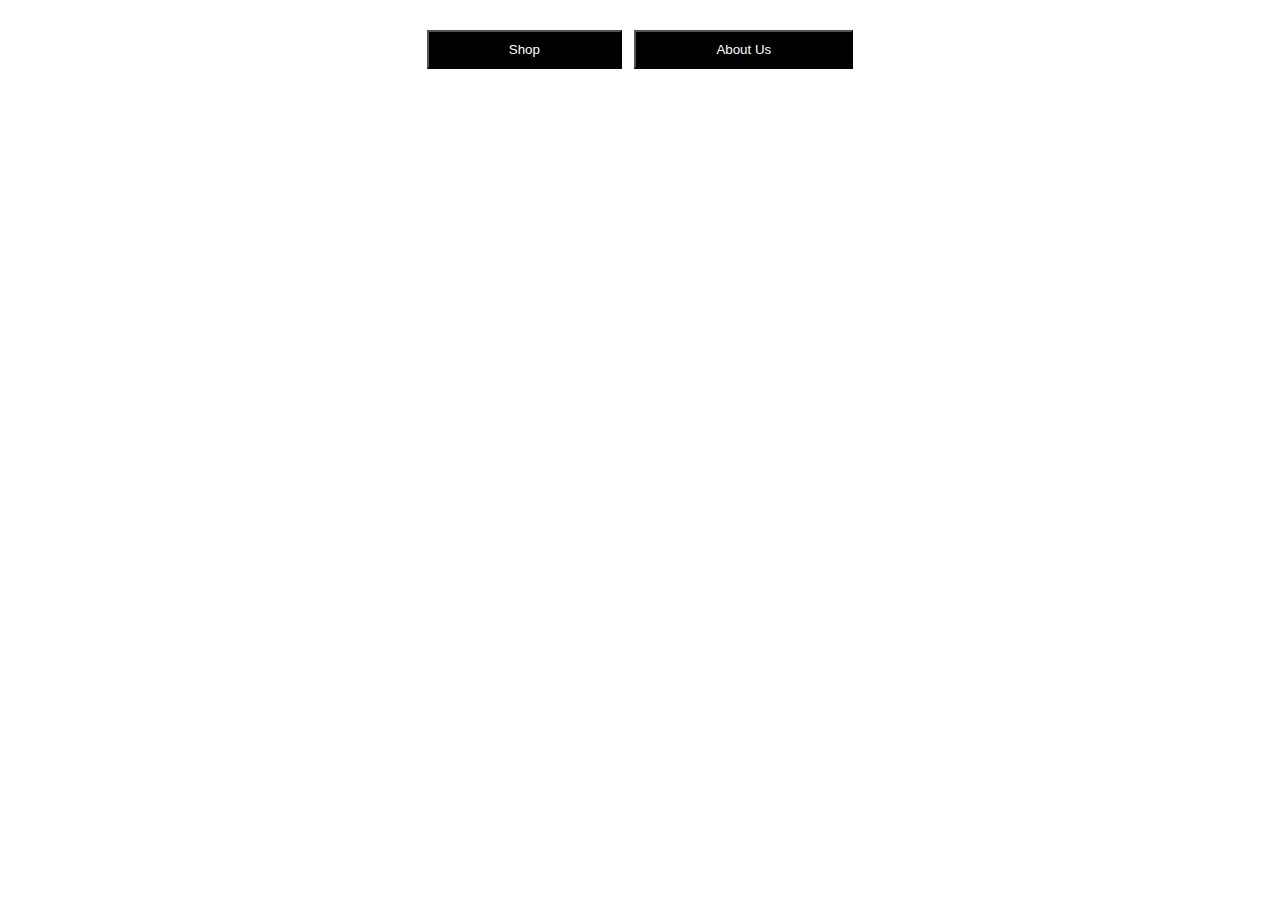
<file: JA Root folder/index.html>
<doctypeHTML!>
<head>
  <!--Css tab link-->
  <link href="style.css" type="text/css" rel="stylesheet">
  <meta charset="UTF-8">
  <!--Meta data-->
  <meta name="description" content="Tropical T-Shirts">
  <meta name="keywords" content="Shirt,T-shirts,Mens cloting,Womens Clothing">
  <meta name="author" content="Moss,McGowen">
  <meta name="viewport" content="width=device-width, initial-scale=1.0">
  <!--Website/page title-->
  <title>Main Page</title>
</head>
    <body>
      <!--This is the Background below here-->
      <body background="https://chainimage.com/images/pink-landscape-desktop-backgrounds-wallpaper-high-definition-high.jpg">
      <!--The following code attributes to a dropdown menu that aids in website navigation and hyper references to new tabs-->
      <div class="dropdown">
  <button class="dropbtn"><a class=btn>Shop</a></button>
  <div class="dropdown-content">
    <a href="men.html" class="btn">Mens</a>
    <a href="women.html" class="btn">Womens</a>
  </div>
</div>
      <button><a class="btn" href="About.html">About Us</a></button>
        <div class="header">
            <!--Website content descriptions for the main page-->
        <h2> Welcome to Shackside T-shirts! </h1>
          <h3> Our goal is to make you look your absolute best.</h3>
        <h3> Why our shirts? See for yourself, visit the shop now!</h2>
        </div>
      </body>
    </body>
    <br>
    <br>
    <br>
    <br>
    <br>
    <br>
    <!--Copyright-->
<h6>@2019 Shackside.inc All Rights Reserved</h6>
</file>
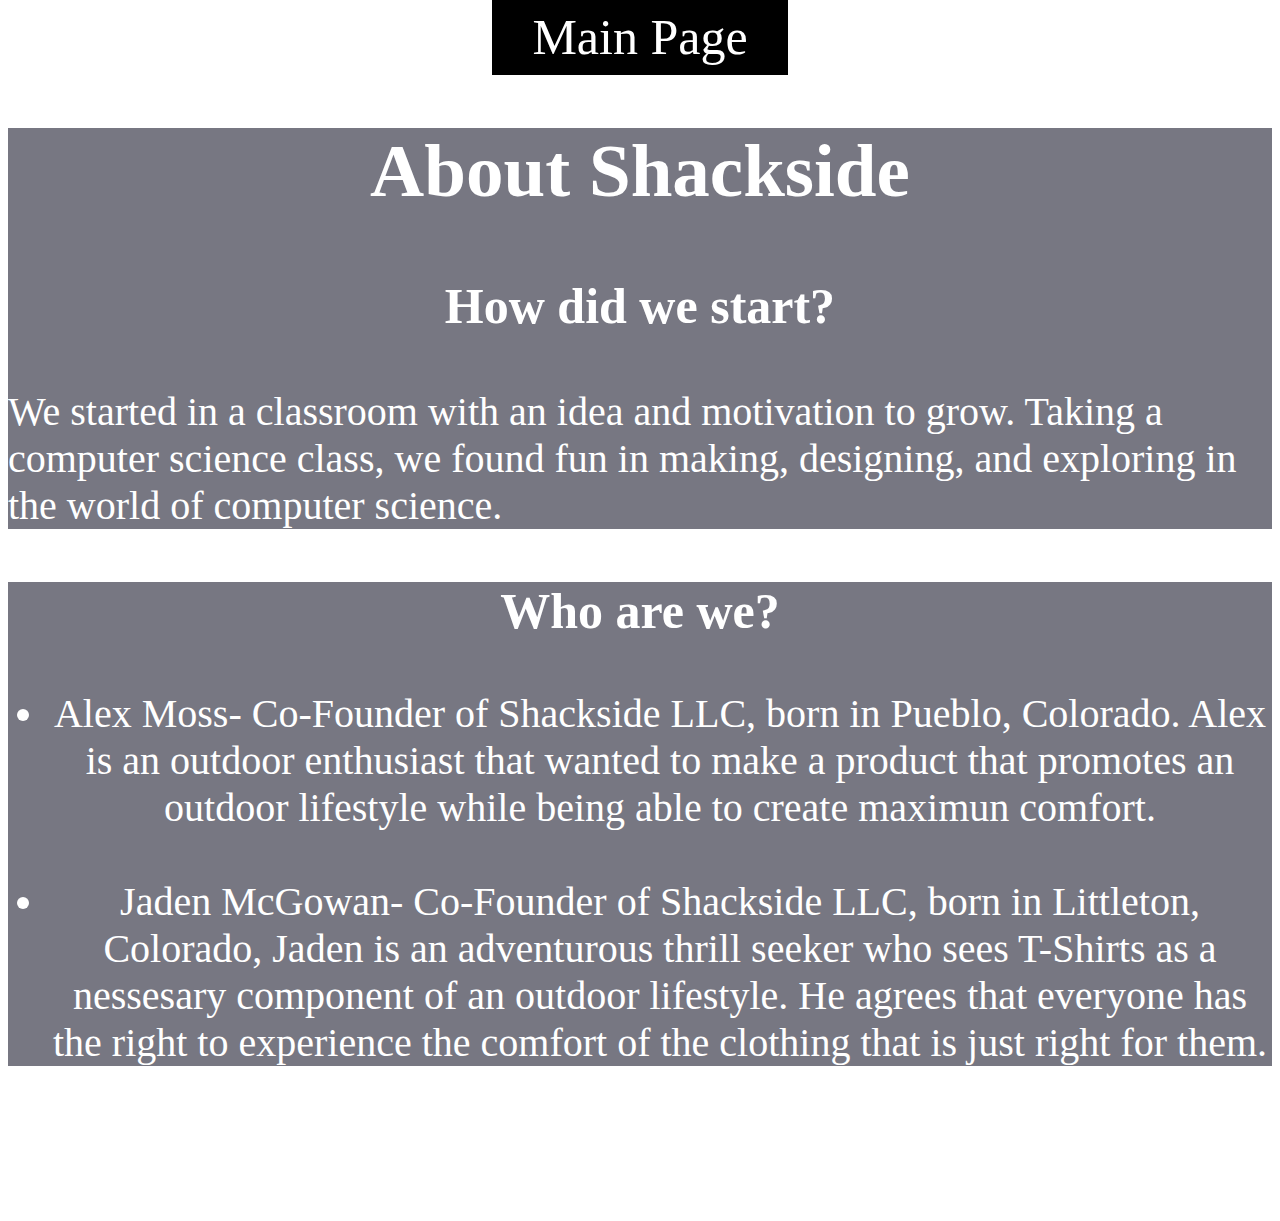
<file: JA Root folder/About.html>
<doctypeHTML!>
<head>
  <link rel="shortcut icon" href="favicon.ico" type="image/x-icon" />
  <!--Website/page title-->
  <title>About Shackside</title>
  <link href="style.css" type="text/css" rel="stylesheet">
</head>
<!--The following link is a background image-->
<body background="https://wallpaperplay.com/walls/full/6/9/3/275959.jpg">
  <a class="btn" href="index.html">Main Page</a>
  <!--Content of the page goes below-->
  <div class="container">
    <h2>About Shackside</h2>
      <h3>How did we start?</h3>
        <h4 align=left>We started in a classroom with an idea and motivation to grow. Taking a computer science class, we found fun in making, designing, and exploring in the world of computer science.</h4>
    </div>
    <div class="container">
      <h3>Who are we?</h3>
    <ul>
      <!--Info about Jaden and Alex-->
      <li>Alex Moss- Co-Founder of Shackside LLC, born in Pueblo, Colorado. Alex is an outdoor enthusiast that wanted to make a product that promotes an outdoor lifestyle while being able to create maximun comfort.</li>
        <br>
      <li>Jaden McGowan- Co-Founder of Shackside LLC, born in Littleton, Colorado, Jaden is an adventurous thrill seeker who sees T-Shirts as a nessesary component of an outdoor lifestyle. He agrees that everyone has the right to experience the comfort of the clothing that is just right for them.</li>
    </ul>
  </div>
</body>
<br>
<!--Copyright-->
<h6>@2019 Shackside.inc All Rights Reserved</h6>
</file>
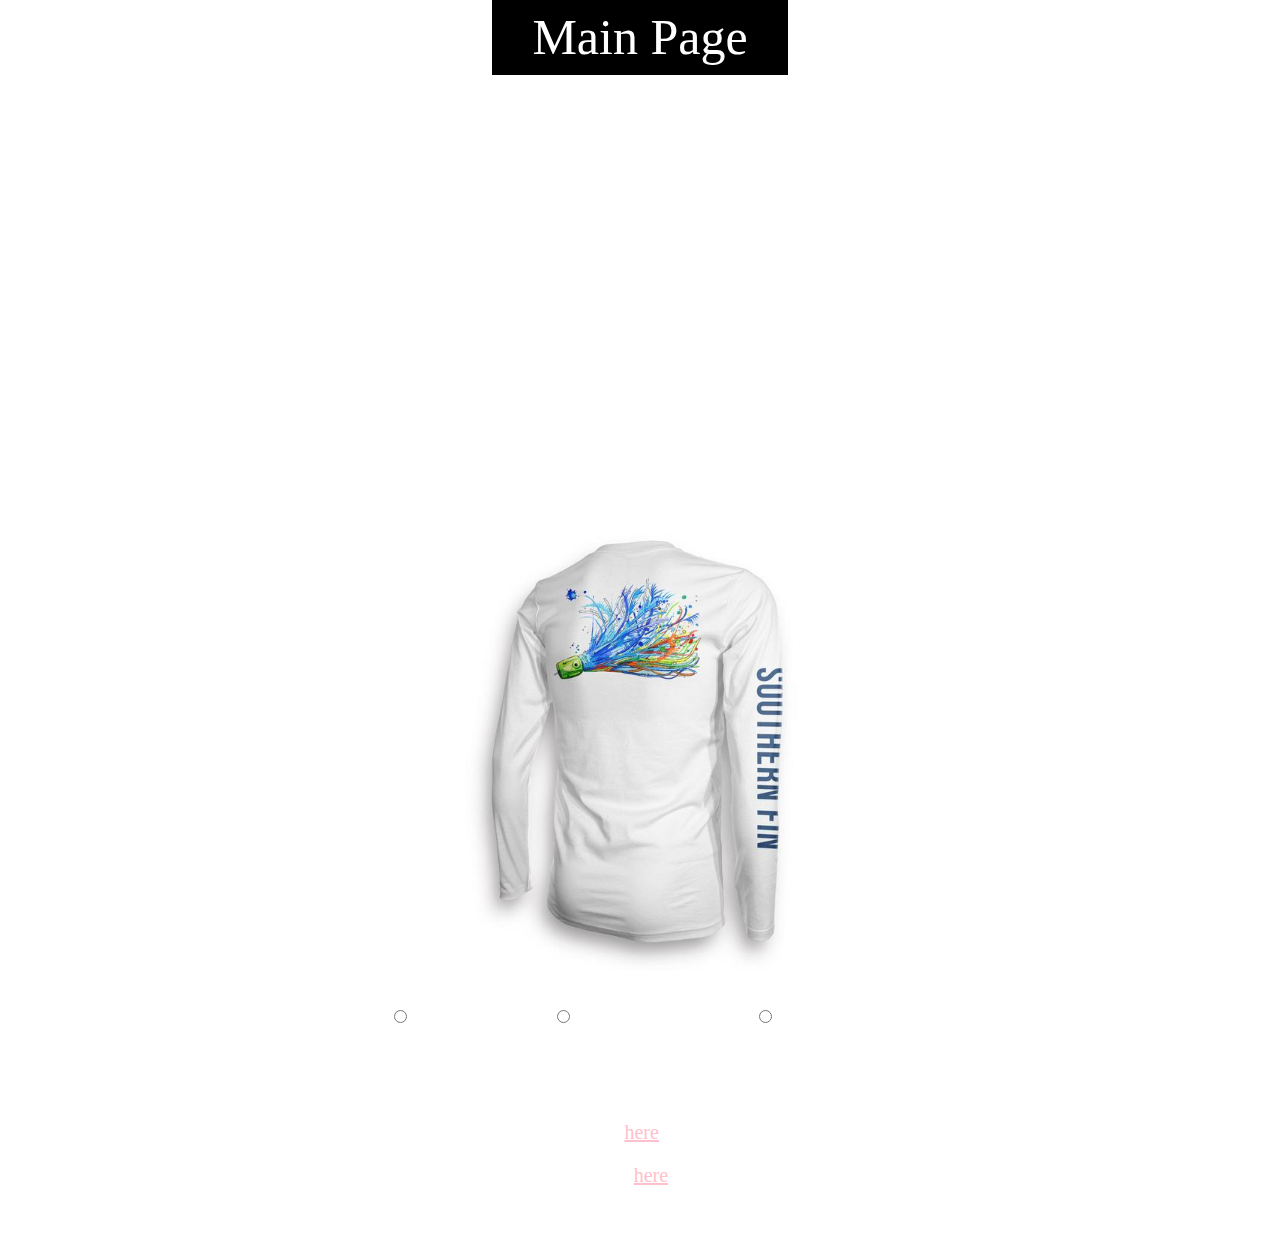
<file: JA Root folder/men.html>
<doctypeHTML!>
<head>
    <!--Tab title-->
  <title>Mens Clothing</title>
  <link rel="shortcut icon" href="favicon.ico" type="image/x-icon" />
  <link href="style.css" type="text/css" rel="stylesheet">
</head>
<!-- Background image, bringing the page to life-->
<body background="https://beachbarbums.com/wp-content/uploads/2013/02/tropical-beach-background-8.jpg">
  <div class="container">

  </div>
  <a class="btn" href="index.html">Main Page</a>
    <h2>We will make you a shirt that matches your lifestyle, not the other way around.</h2>
  <section class="Size">
          <h1>Wahoo Fishing Shirts</h1>
          <!--Images of products, and the code to bring you to the website-->
         <div id="cf">
            <a href="https://www.southernfinapparel.com/collections/performance/products/wahoo-fishing-shirt" target="_blank"><img class="bottom" src="wahoo-fishing-shirt_grande.jpg" width="450"></a>
            <a href="https://www.southernfinapparel.com/collections/performance/products/offshore-fishing-shirt" target="_blank"><img class="top" src="Offshure-fishing-shirt_grande.jpg" width="450"></a>
          </div>
          <br>
          <br>
          <br>
          <!--The following buttons aid in shirt size selection-->
            <input type="radio" id="Small" name="Size" value="Sm">
            <label for="Sm">Small</label>
            <input type="radio" id="Meduim" name="Size" value="Md"
            <label for="Md">Medium</label>
            <input type="radio" id="large" name="Size" value="Lrg"
            <label for="Lrg">Large</label>
              <p>Both shirts are stylish, very comfortable, and UPF 50, preventing from any sundamage. They are both white and prevent overheating, so they are perfect for surfish, fishing, and any outdoor activities!</p>
              <!--Shirt Model Image websites to buy-->
              <p>$33 to $55, Buy wahoo fish <a href="https://www.southernfinapparel.com/collections/performance/products/wahoo-fishing-shirt" target="_blank">here</a>, or click the image to shop!</p>
              <p>$33 to $55, Buy Offshore lure <a href="https://www.southernfinapparel.com/collections/performance/products/offshore-fishing-shirt" target="_blank">here</a>, or click the image to shop!</p>
</body>
<!--Copyright-->
<h6>@2019 Shackside.inc All Rights Reserved</h6>
</file>
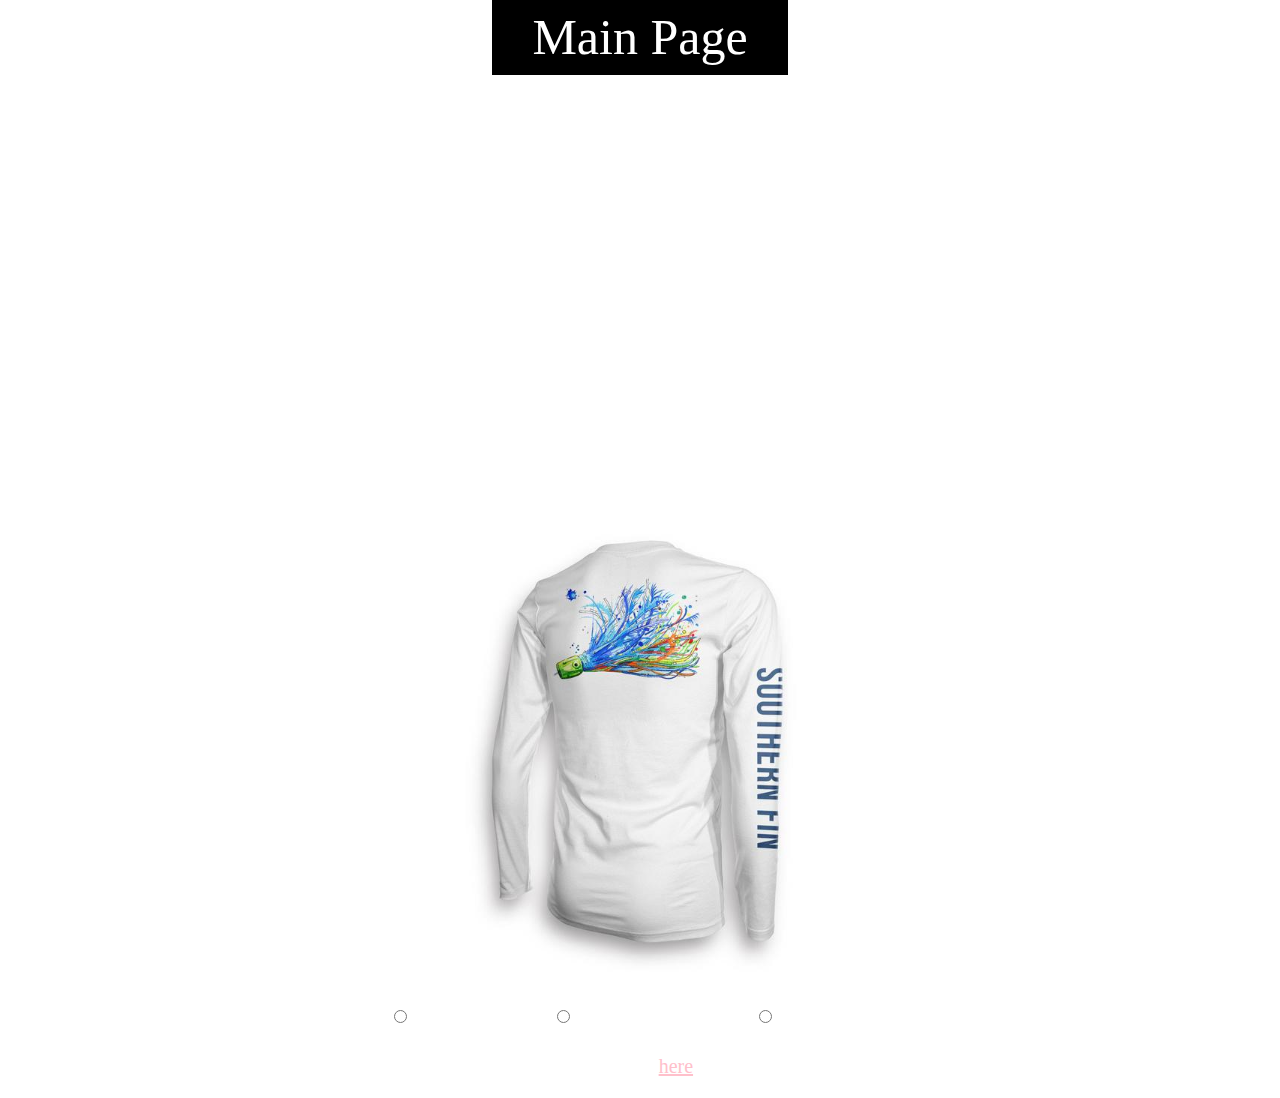
<file: JA Root folder/shop.html>
<doctypeHTML!>
<head>
  <link href="style.css" type="text/css" rel="stylesheet">
  <!--Website/page title-->
  <title>Shop</title>
</head>
<body background="https://images.fineartamerica.com/images/artworkimages/mediumlarge/1/purple-sunset-and-palm-ron-dahlquist.jpg">
  <a class="btn" href="index.html" target="_blank">Main Page</a>
    <h2>We will make you a shirt that matches your lifestyle, not the other way around.</h2>
  <section class="Size">
          <h1>Wahoo Fishing Shirts</h1>
          <div id="cf">
            <img class="bottom" src="wahoo-fishing-shirt_grande.jpg" width="450"/>
            <img class="top" src="Offshure-fishing-shirt_grande.jpg" width="450"/>
          </div>
          <br>
          <br>
          <br>
          <!--The following buttons aid in shirt size selection-->
            <input type="radio" id="Small" name="Size" value="Sm">
            <label for="Sm">Small</label>
            <input type="radio" id="Meduim" name="Size" value="Md"
            <label for="Md">Medium</label>
            <input type="radio" id="large" name="Size" value="Lrg"
            <label for="Lrg">Large</label>
            <p>$55, Buy <a href="https://www.southernfinapparel.com/collections/performance/products/wahoo-fishing-shirt" target="_blank">here</a>!</p>
              <!--Shirt Model Images-->

</body>
</file>
<file: JA Root folder/style.css>
/* small formating details such as size, font and color below*/
img {
  opacity: 1;
  float:none;
}
p {
  font-size: 20px;
  font-family: times;
}
body {
  font-size: 50px;
  color: White;
  font-family: cartoon;
  text-align: center;
}
h1 {
  font-size: 40px;
  color: White;
  font-family: times;
  text-align: center;
}
.btn {
  color: White;
  background: #000;
  padding: 10px 40px;
  text-decoration: none;
  transition: white .5s;
}
ul{
  font-size: 40px;
}
h3 {
  font-size: 50px;
}
h4 {
  font-size: 40px;
  font-weight: normal;
}
h6{
  font-size: 10px;
  font-family: cursive;
  font-weight: normal;
  color: white;
}
/*info about text containers below*/
.container {
  color: white;
  size: 1050px
  padding: 20px;
  border: 6px;
  background: #334a;
}
/*this makes the images and buttons fade when you hover over them below*/
.btn:hover, .nav ul li:hover {
  background: #334a;
  border: 6px solid purple
  cursor: pointer;
  transition: background .5s;
 }
 #cf {
    float: inherit;
    position: relative;
    height:281px;
    width:450px;
    margin:0 auto;
  }

  #cf img {
    position: absolute;
    left:0;
    -webkit-transition: opacity 1s ease-in-out;
    -moz-transition: opacity 1s ease-in-out;
    -o-transition: opacity 1s ease-in-out;
    transition: opacity 1s ease-in-out;
  }

  #cf img.top:hover {
    opacity:0;
  }
  a {
    color: pink;
  }
  /*button color and width etc below*/
  button {
    color: White;
    background: #000;
    padding: 10px 40px;
    text-decoration: none;
    transition: white .5s;
  }
  button:hover, .nav ul li:hover {
    background: #334a;
    border: 6px solid purple
    cursor: pointer;
    transition: background .5s;
  }
  /*dropdown menu below*/
    dropbtn{
      color: black;
      background: #000;
      padding: 10px 40px;
      text-decoration: none;
      transition: white .5s;
    }


    .dropdown {
      position: relative;
      display: inline-block;
    }

    .dropdown-content {
      display: none;
      position: absolute;
      background-color: #f1f1f1;
      min-width: 160px;
      box-shadow: 0px 8px 16px 0px rgba(0,0,0,0.2);
      z-index: 1;
    }

    .dropdown-content a {
      color: white;
      padding: 12px 16px;
      text-decoration: none;
      display: block;
      background-color: black;
    }

    .dropdown-content a:hover {background-color: background .5s;}

    .dropdown:hover .dropdown-content {display: block;}

    .dropdown:hover .dropbtn {background-color: black;}
</file>
